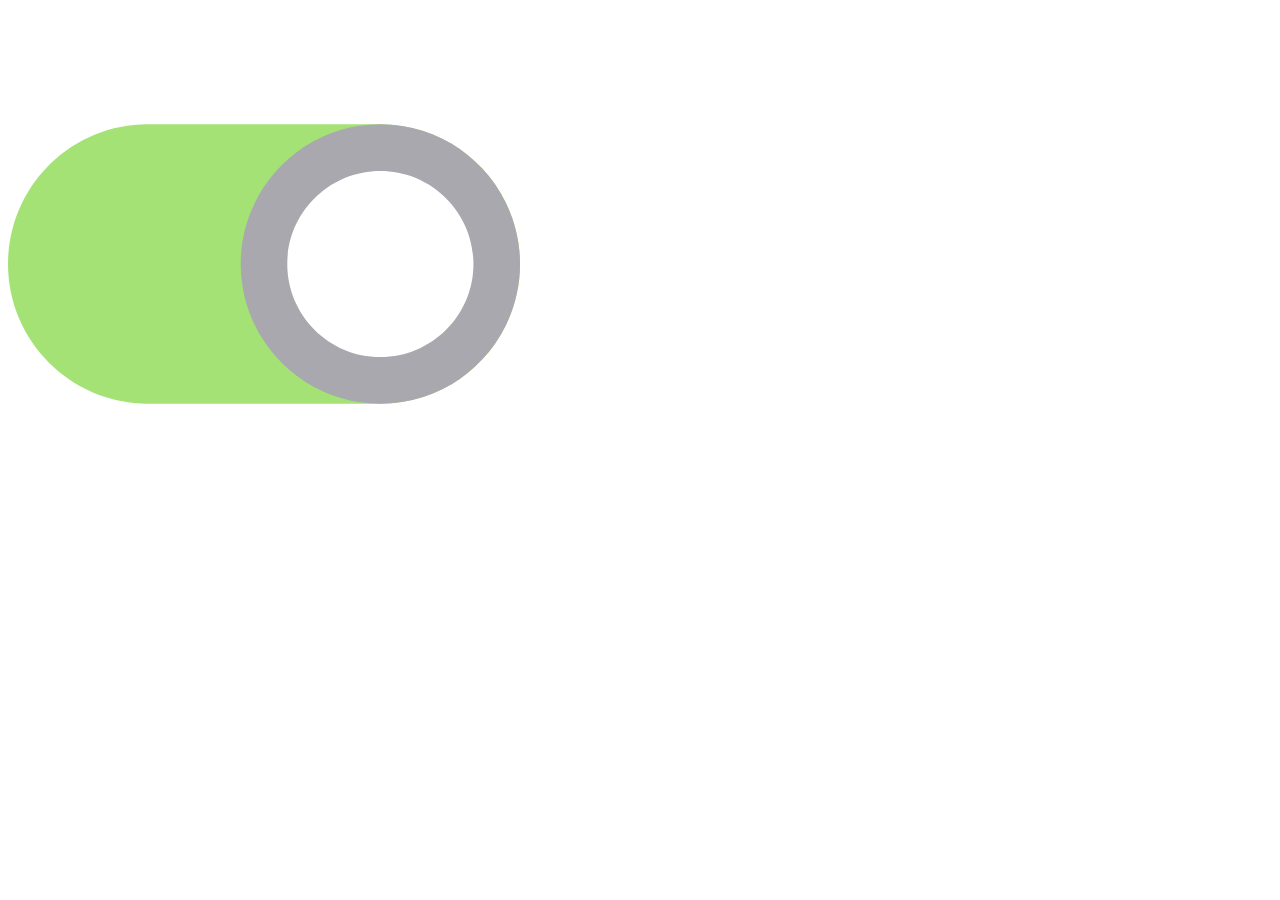
<file: svg/sprite_30fps.html>
<html>
<head>
  <link rel="stylesheet" type="text/css" href="sprite_30fps.css"/>
</head>
<body>
  <div class="shapeshifter play" style="background-image: url(sprite_30fps.svg)"></div>
</body>
</html>
</file>
<file: svg/sprite_30fps.css>
@keyframes play30 {
  0% {
    background-position: 0px 0px;
  }
  100% {
    background-position: -15360px 0px;
  }
}
.shapeshifter {
  animation-duration: 1000ms;
  animation-timing-function: steps(30);
  width: 512px;
  height: 512px;
  background-repeat: no-repeat;
}
.shapeshifter.play {
  animation-name: play30;
}
</file>
